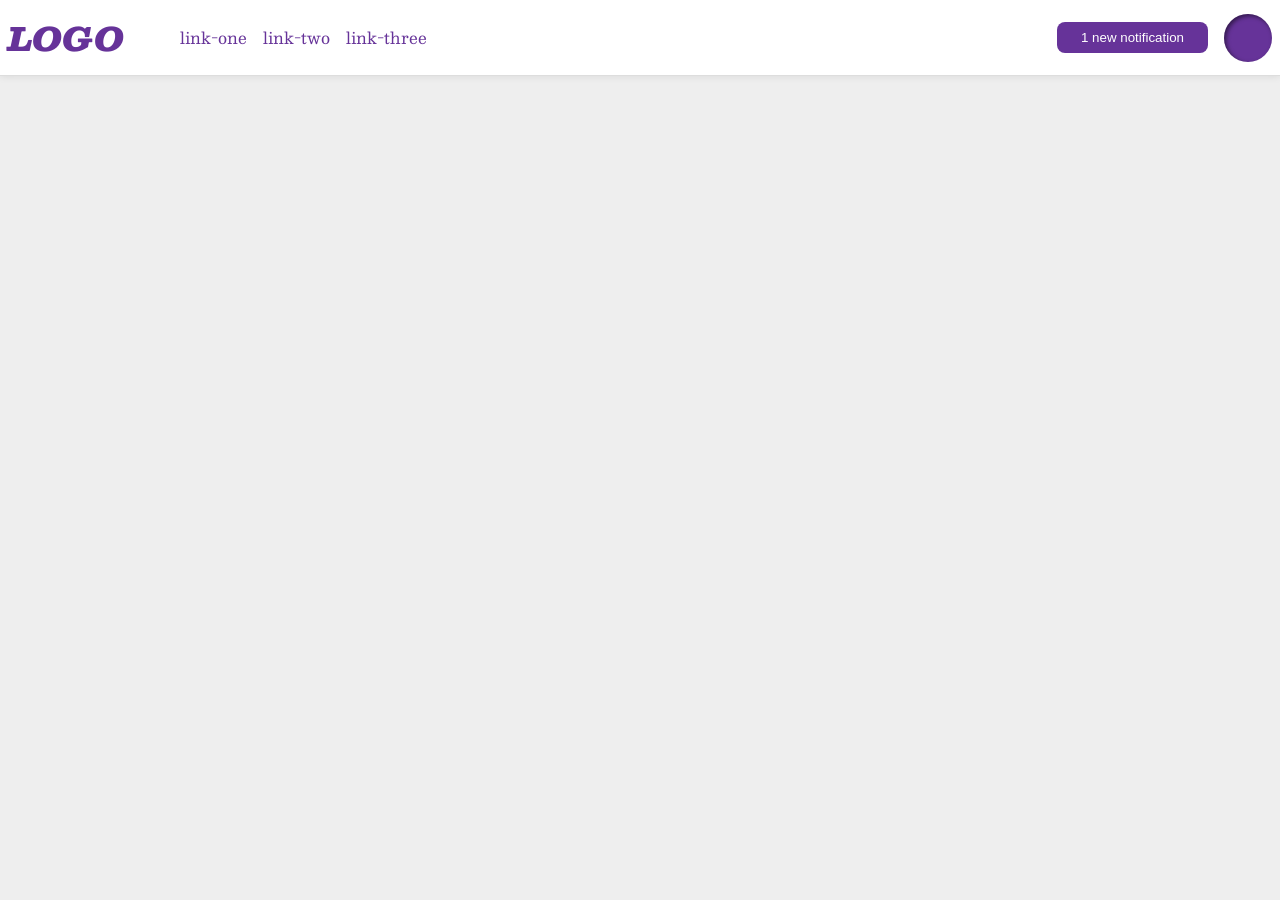
<file: foundations/flex/03-flex-header-2/index.html>
<!doctype html>
<html lang="en">
  <head>
    <meta charset="UTF-8" />
    <meta http-equiv="X-UA-Compatible" content="IE=edge" />
    <meta name="viewport" content="width=device-width, initial-scale=1.0" />
    <title>Flex Header 2</title>
    <link rel="stylesheet" href="style.css" />
  </head>
  <body>
    <div class="header">
      <div class="left">
        <div class="logo">LOGO</div>
        <ul class="links">
          <li><a href="https://google.com">link-one</a></li>
          <li><a href="https://google.com">link-two</a></li>
          <li><a href="https://google.com">link-three</a></li>
        </ul>
      </div>
      <div class="right">
        <button class="notifications">1 new notification</button>
        <div class="profile-image"></div>
      </div>
    </div>
  </body>
</html>
</file>
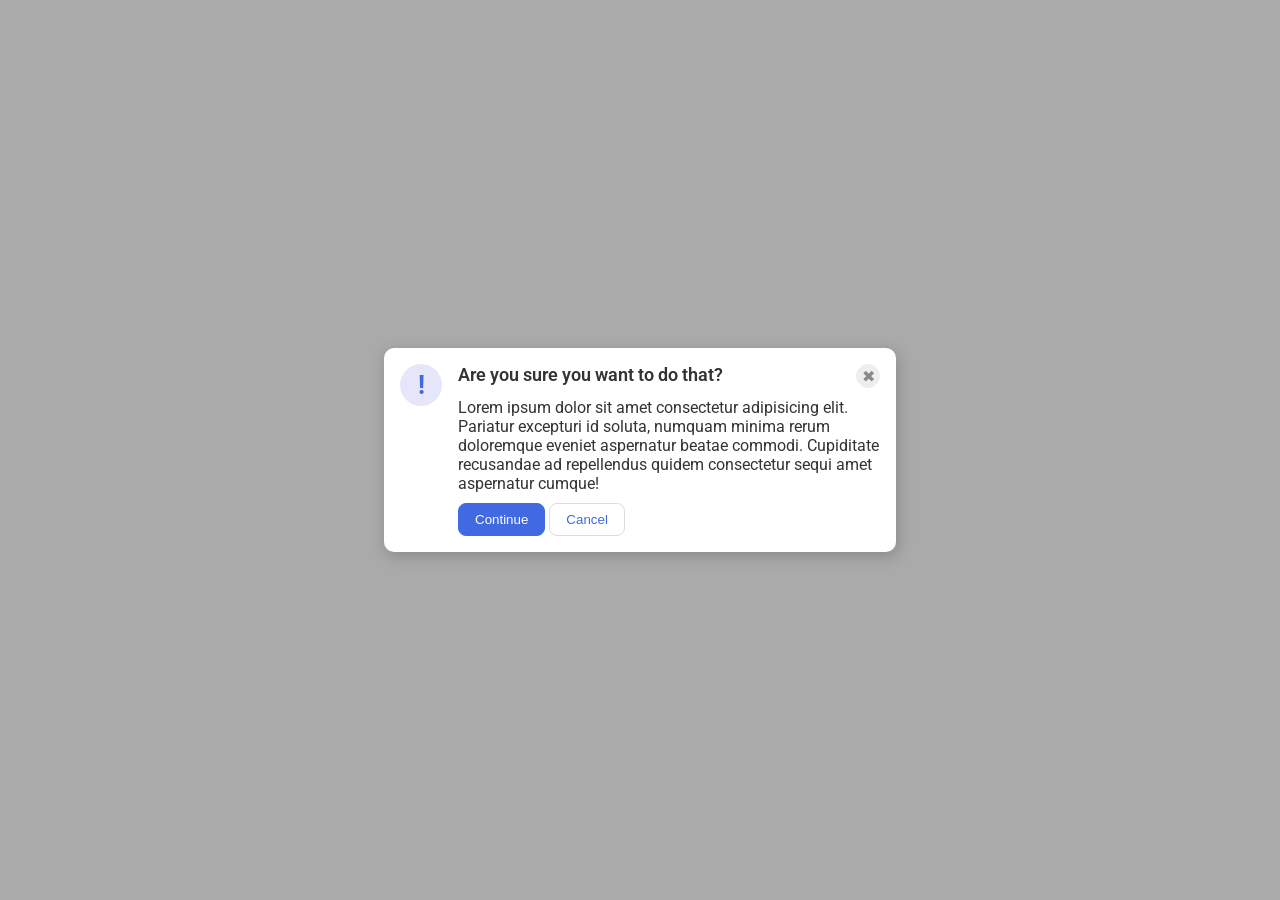
<file: foundations/flex/05-flex-modal/index.html>
<!doctype html>
<html lang="en">
  <head>
    <meta charset="UTF-8" />
    <meta http-equiv="X-UA-Compatible" content="IE=edge" />
    <meta name="viewport" content="width=device-width, initial-scale=1.0" />
    <link rel="stylesheet" href="style.css" />
    <title>Modal</title>
  </head>
  <body>
    <div class="modal">
      <div class="icon">!</div>
      <div class="container">
        <div class="top">
          <div class="header">Are you sure you want to do that?</div>
          <button class="close-button">✖</button>
        </div>
        <div class="text">
          Lorem ipsum dolor sit amet consectetur adipisicing elit. Pariatur
          excepturi id soluta, numquam minima rerum doloremque eveniet
          aspernatur beatae commodi. Cupiditate recusandae ad repellendus quidem
          consectetur sequi amet aspernatur cumque!
        </div>
        <div class="bottom">
          <button class="continue">Continue</button>
          <button class="cancel">Cancel</button>
        </div>
      </div>
    </div>
  </body>
</html>
</file>
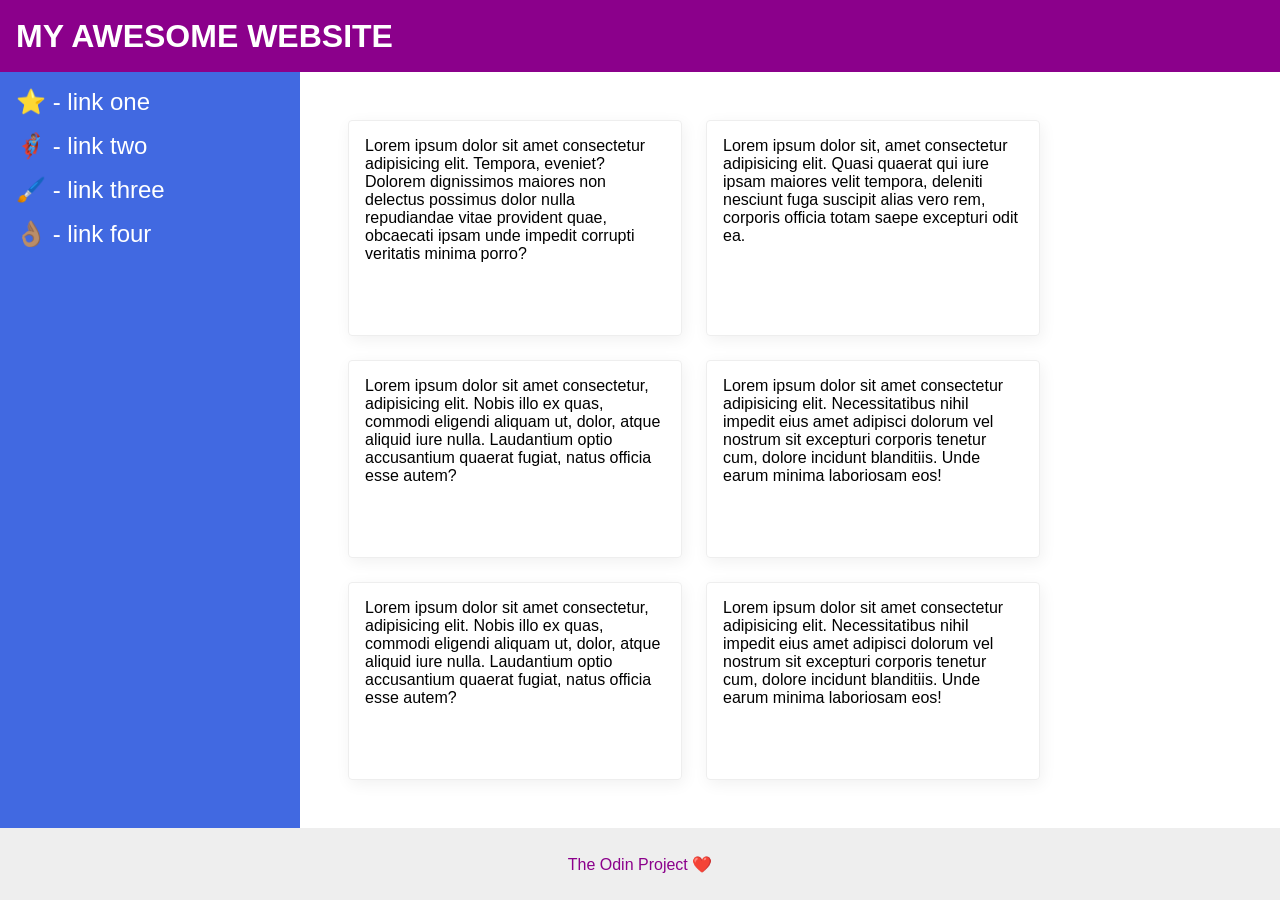
<file: foundations/flex/07-flex-layout-2/index.html>
<!doctype html>
<html lang="en">
  <head>
    <meta charset="UTF-8" />
    <meta http-equiv="X-UA-Compatible" content="IE=edge" />
    <meta name="viewport" content="width=device-width, initial-scale=1.0" />
    <title>The Holy Grail</title>
    <link rel="stylesheet" href="style.css" />
  </head>
  <body>
    <div class="header">MY AWESOME WEBSITE</div>

    <div class="content">
      <div class="sidebar">
        <ul>
          <li><a href="#">⭐ - link one</a></li>
          <li><a href="#">🦸🏽‍♂️ - link two</a></li>
          <li><a href="#">🖌️ - link three</a></li>
          <li><a href="#">👌🏽 - link four</a></li>
        </ul>
      </div>
      <div class="container">
        <div class="card">
          Lorem ipsum dolor sit amet consectetur adipisicing elit. Tempora,
          eveniet? Dolorem dignissimos maiores non delectus possimus dolor nulla
          repudiandae vitae provident quae, obcaecati ipsam unde impedit
          corrupti veritatis minima porro?
        </div>
        <div class="card">
          Lorem ipsum dolor sit, amet consectetur adipisicing elit. Quasi
          quaerat qui iure ipsam maiores velit tempora, deleniti nesciunt fuga
          suscipit alias vero rem, corporis officia totam saepe excepturi odit
          ea.
        </div>
        <div class="card">
          Lorem ipsum dolor sit amet consectetur, adipisicing elit. Nobis illo
          ex quas, commodi eligendi aliquam ut, dolor, atque aliquid iure nulla.
          Laudantium optio accusantium quaerat fugiat, natus officia esse autem?
        </div>
        <div class="card">
          Lorem ipsum dolor sit amet consectetur adipisicing elit.
          Necessitatibus nihil impedit eius amet adipisci dolorum vel nostrum
          sit excepturi corporis tenetur cum, dolore incidunt blanditiis. Unde
          earum minima laboriosam eos!
        </div>
        <div class="card">
          Lorem ipsum dolor sit amet consectetur, adipisicing elit. Nobis illo
          ex quas, commodi eligendi aliquam ut, dolor, atque aliquid iure nulla.
          Laudantium optio accusantium quaerat fugiat, natus officia esse autem?
        </div>
        <div class="card">
          Lorem ipsum dolor sit amet consectetur adipisicing elit.
          Necessitatibus nihil impedit eius amet adipisci dolorum vel nostrum
          sit excepturi corporis tenetur cum, dolore incidunt blanditiis. Unde
          earum minima laboriosam eos!
        </div>
      </div>
    </div>

    <div class="footer">The Odin Project ❤️</div>
  </body>
</html>
</file>
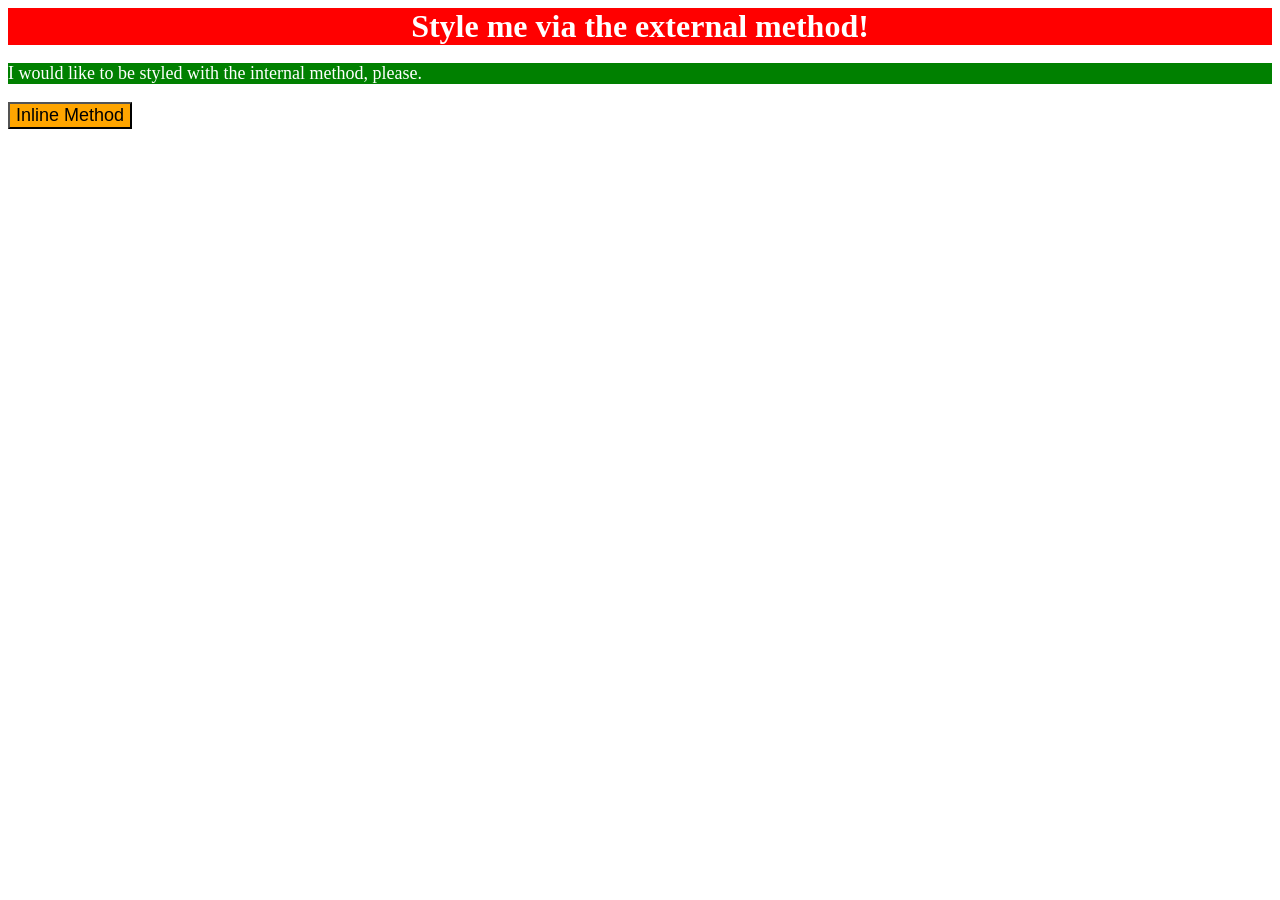
<file: foundations/intro-to-css/01-css-methods/index.html>
<!doctype html>
<html lang="en">
  <head>
    <meta charset="UTF-8" />
    <meta http-equiv="X-UA-Compatible" content="IE=edge" />
    <link rel="stylesheet" href="./styles.css" />
    <title>Methods for Adding CSS</title>
    <style>
      p {
        background-color: green;
        color: white;
        font-size: 18px;
      }
    </style>
  </head>

  <body>
    <div>Style me via the external method!</div>
    <p>I would like to be styled with the internal method, please.</p>
    <button style="background-color: orange; font-size: 18px">
      Inline Method
    </button>
  </body>
</html>
</file>
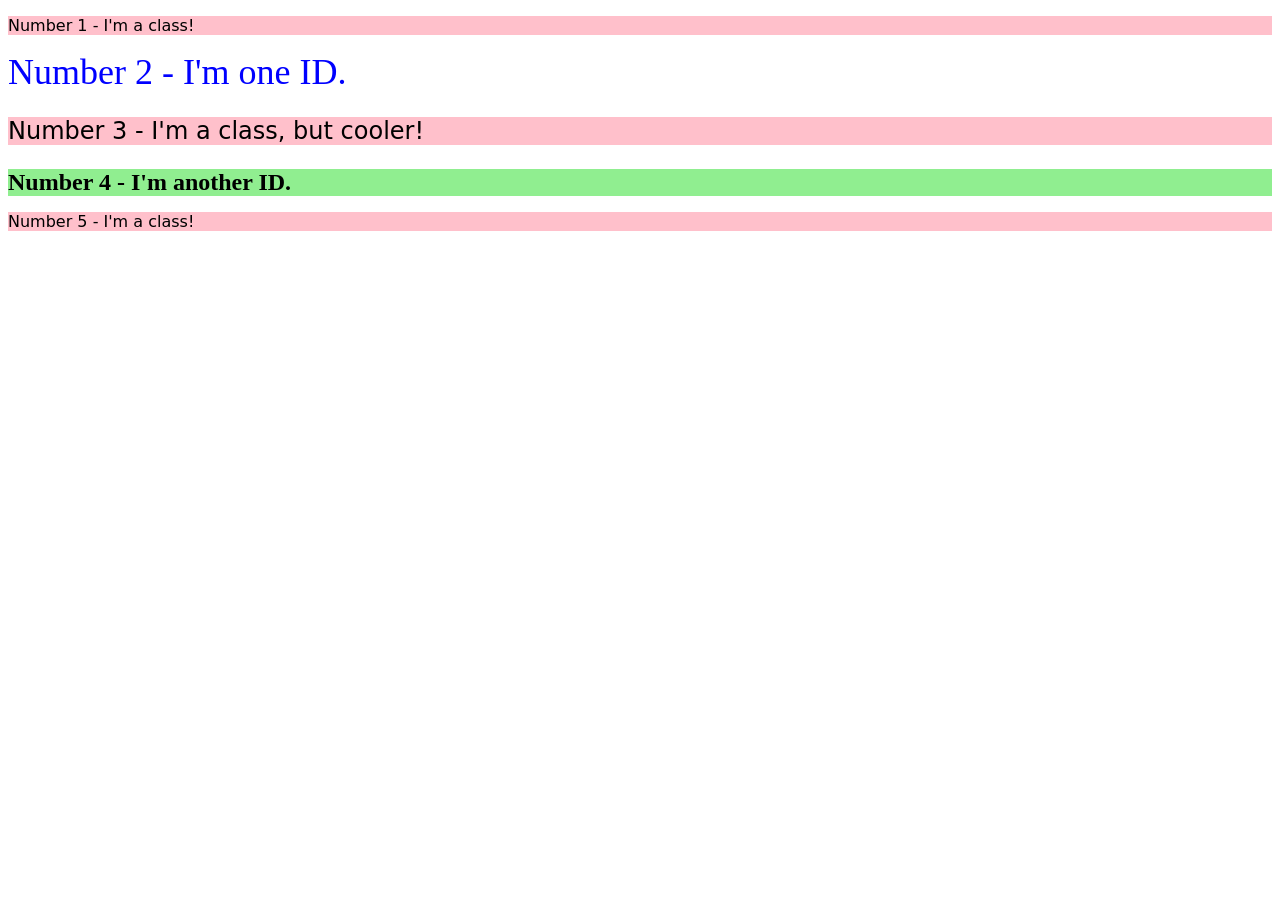
<file: foundations/intro-to-css/02-class-id-selectors/index.html>
<!doctype html>
<html lang="en">
  <head>
    <meta charset="UTF-8" />
    <meta http-equiv="X-UA-Compatible" content="IE=edge" />
    <meta name="viewport" content="width=device-width, initial-scale=1.0" />
    <title>Class and ID Selectors</title>
    <link rel="stylesheet" href="style.css" />
  </head>
  <body>
    <p class="odd">Number 1 - I'm a class!</p>
    <div id="second">Number 2 - I'm one ID.</div>
    <p class="odd special">Number 3 - I'm a class, but cooler!</p>
    <div id="fourth">Number 4 - I'm another ID.</div>
    <p class="odd">Number 5 - I'm a class!</p>
  </body>
</html>
</file>
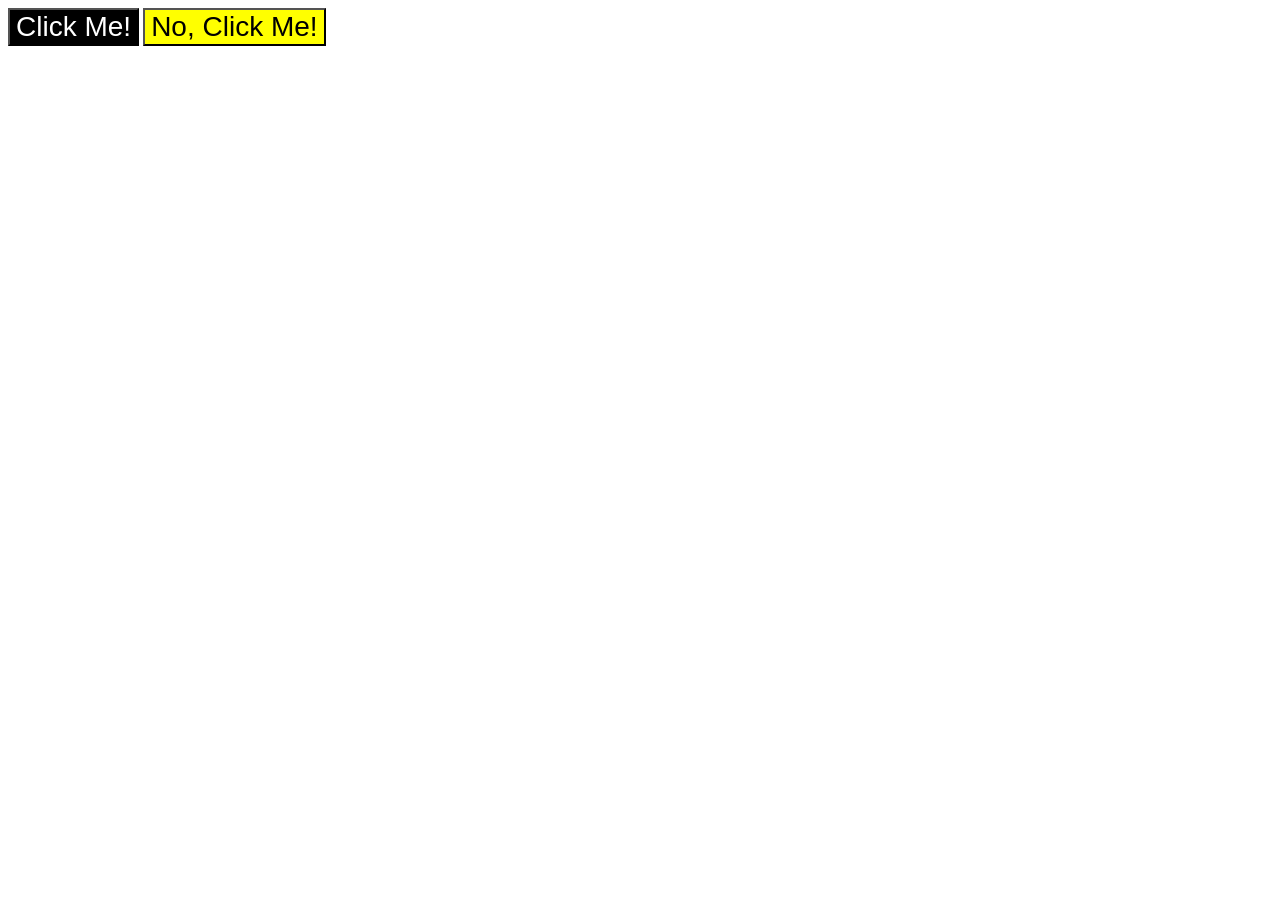
<file: foundations/intro-to-css/03-grouping-selectors/index.html>
<!DOCTYPE html>
<html lang="en">
  <head>
    <meta charset="UTF-8">
    <meta http-equiv="X-UA-Compatible" content="IE=edge">
    <meta name="viewport" content="width=device-width, initial-scale=1.0">
    <title>Grouping Selectors</title>
    <link rel="stylesheet" href="style.css">
  </head>
  <body>
    <button class="click-left">Click Me!</button>
    <button class="click-right">No, Click Me!</button>
  </body>
</html>
</file>
<file: foundations/flex/03-flex-header-2/style.css>
/* this is some magical font-importing.  
you'll learn about it later. */
@import url("https://fonts.googleapis.com/css2?family=Besley:ital,wght@0,400;1,900&display=swap");

body {
  margin: 0;
  background: #eee;
  font-family: Besley, serif;
}

.header {
  background: white;
  border-bottom: 1px solid #ddd;
  box-shadow: 0 0 8px rgba(0, 0, 0, 0.1);

  display: flex;
  padding: 8px;
  justify-content: space-between;
}

.profile-image {
  background: rebeccapurple;
  box-shadow: inset 2px 2px 4px rgba(0, 0, 0, 0.5);
  border-radius: 50%;
  width: 48px;
  height: 48px;
}

.logo {
  color: rebeccapurple;
  font-size: 32px;
  font-weight: 900;
  font-style: italic;
}

button {
  border: none;
  border-radius: 8px;
  background: rebeccapurple;
  color: white;
  padding: 8px 24px;
  flex-shrink: 0;
}

a {
  /* this removes the line under our links */
  text-decoration: none;
  color: rebeccapurple;
}

ul {
  list-style-type: none;

  display: flex;
  gap: 16px;
}

.left,
.right {
  display: flex;
  justify-content: flex-start;
  gap: 16px;
  align-items: center;
}
</file>
<file: foundations/flex/05-flex-modal/style.css>
@import url("https://fonts.googleapis.com/css2?family=Roboto:wght@400;700&display=swap");

html,
body {
  height: 100%;
}

body {
  font-family: Roboto, sans-serif;
  margin: 0;
  background: #aaa;
  color: #333;
  /* I'll give you this one for free lol */
  display: flex;
  align-items: center;
  justify-content: center;
}

.modal {
  background: white;
  width: 480px;
  border-radius: 10px;
  box-shadow: 2px 4px 16px rgba(0, 0, 0, 0.2);
}

.icon {
  color: royalblue;
  font-size: 26px;
  font-weight: 700;
  background: lavender;
  width: 42px;
  height: 42px;
  border-radius: 50%;
  display: flex;
  align-items: center;
  justify-content: center;
}

.close-button {
  background: #eee;
  border-radius: 50%;
  color: #888;
  font-weight: 400;
  font-size: 16px;
  height: 24px;
  width: 24px;
  display: flex;
  align-items: center;
  justify-content: center;
  border: 1px solid #eee;
  padding: 0;
}

button {
  cursor: pointer;
  padding: 8px 16px;
  border-radius: 8px;
}

button.continue {
  background: royalblue;
  border: 1px solid royalblue;
  color: white;
}

button.cancel {
  background: white;
  border: 1px solid #ddd;
  color: royalblue;
}

.modal {
  padding: 16px;
  display: flex;
  gap: 16px;

}

.icon {
  /* min-width: 42px; */
  flex-shrink: 0;
}

.top {
  display: flex;
  justify-content: space-between;
}

.header {
  font-weight: 600;
  font-size: large;
}

.container {
  display: flex;
  flex-direction: column;
  gap: 10px;
}
</file>
<file: foundations/flex/07-flex-layout-2/style.css>
body {
  font-family: -apple-system, BlinkMacSystemFont, 'Segoe UI', Roboto, Oxygen, Ubuntu, Cantarell, 'Open Sans', 'Helvetica Neue', sans-serif;
  margin: 0;
  min-height: 100vh;
}

.header {
  height: 72px;
  background: darkmagenta;
  color: white;
}

.footer {
  height: 72px;
  background: #eee;
  color: darkmagenta;
}

.sidebar {
  width: 300px;
  background: royalblue;
  box-sizing: border-box;
}

.card {
  border: 1px solid #eee;
  box-shadow: 2px 4px 16px rgba(0,0,0,.06);
  border-radius: 4px;
}

body {
  display: flex;
  flex-direction: column;
  justify-content: space-between;
}

.header {
  font-size: 32px;
  font-weight: 900;
  display: flex;
  align-items: center;
  padding-left: 16px;
}

.footer {
  display: flex;
  justify-content: center;
  align-items: center;
}

.content {
  display: flex;
  flex: 1;
}

.sidebar {
  flex: 1 0 300px;
  padding: 16px;
}

ul {
  list-style-type: none;
  padding: 0;
  margin: 0;
}

li {
  margin-bottom: 16px;
}

a {
  text-decoration: none;
  color: white;
  font-size: 24px;
}

.container {
  padding: 48px;
  display: flex;
  gap: 24px;
  flex-wrap: wrap;
  align-items: stretch;
}

.card {
  /* height: 200px; */
  max-width: 300px;
  padding: 16px;
  flex: 1 0 auto;
}
</file>
<file: foundations/intro-to-css/01-css-methods/styles.css>
div {
  background-color: red;
  color: white;
  font-size: 32px;
  text-align: center;
  font-weight: bold;
}
</file>
<file: foundations/intro-to-css/02-class-id-selectors/style.css>
/* Add CSS Styling */
.odd {
  background-color: pink;
  font-family: 'Verdana','Dejavu Sans','sans-serif';
}

#second {
  color: blue;
  font-size: 36px;
}

.odd.special {
  font-size: 24px;
}

#fourth{
  background-color: lightgreen;
  font-size: 24px;
  font-weight: bold;
}
</file>
<file: foundations/intro-to-css/03-grouping-selectors/style.css>
/* Add CSS Styling */
.click-left{
  background-color: black;
  color: white;
}

.click-right{
  background-color: yellow;
}

.click-left, .click-right{
  font-size: 28px;
  font-family: 'Helvetica', 'Times New Roman', 'sans-serif';
}
</file>
